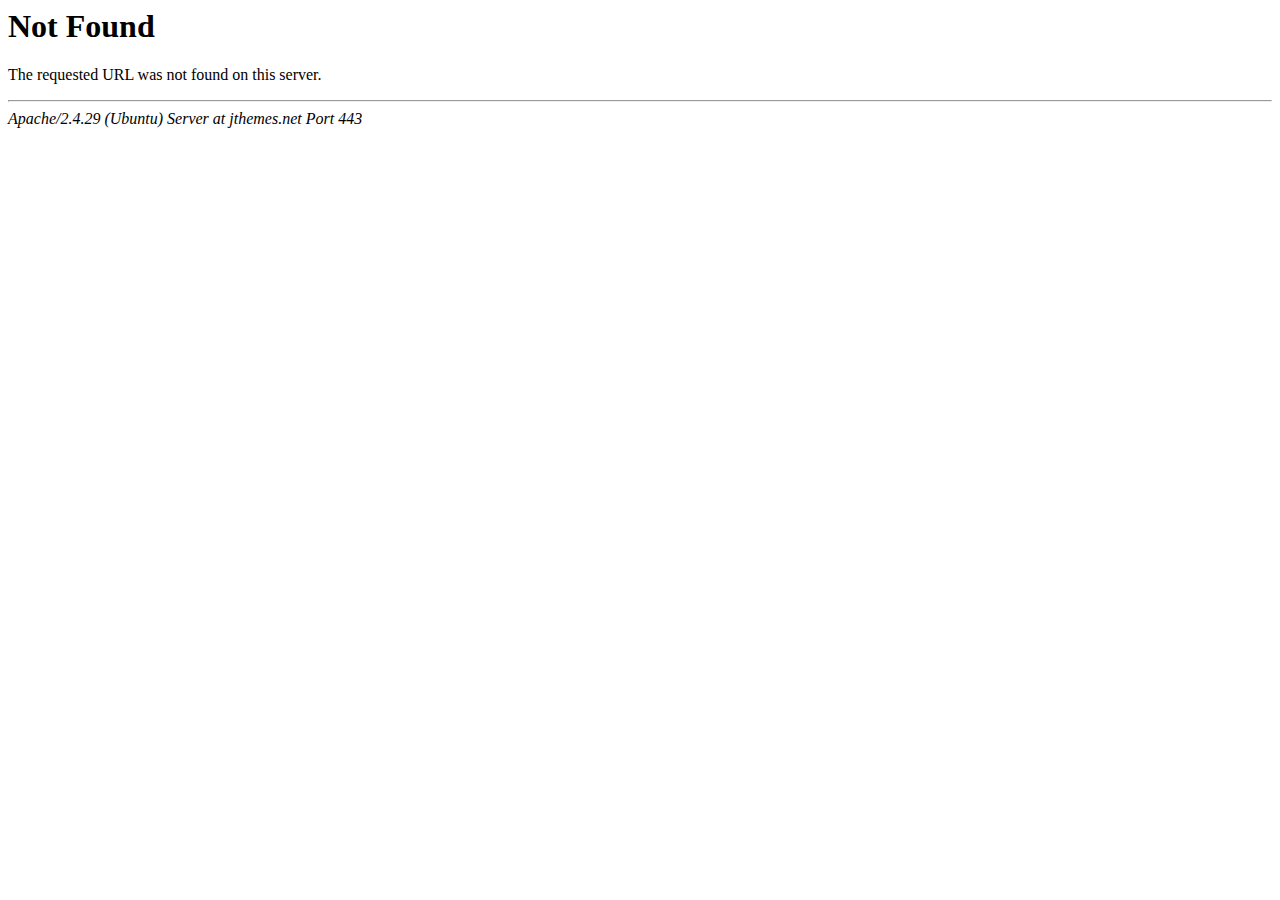
<file: assets/css/images/ui-bg_flat_0_aaaaaa_40x100.html>
<!DOCTYPE HTML PUBLIC "-//IETF//DTD HTML 2.0//EN">
<html><head>
<title>404 Not Found</title>
</head><body>
<h1>Not Found</h1>
<p>The requested URL was not found on this server.</p>
<hr>
<address>Apache/2.4.29 (Ubuntu) Server at jthemes.net Port 443</address>
</body></html>
</file>
